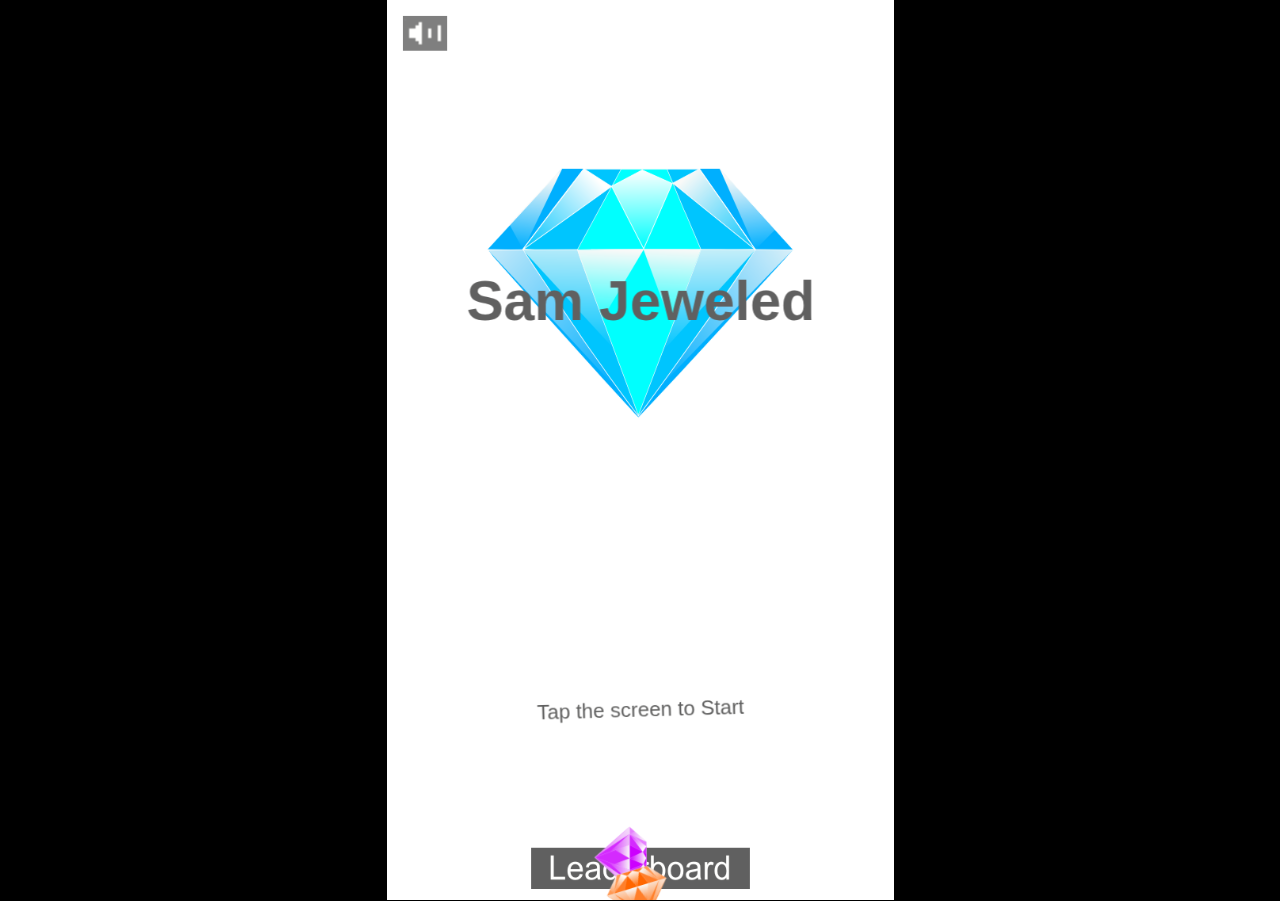
<file: index.html>
<!DOCTYPE HTML>
<html>
<head>
	<title>Sam Jeweled</title>
	<meta charset="utf-8">
	<meta http-equiv="X-UA-Compatible" content="chrome=1, IE=9">
	<meta name="format-detection" content="telephone=no">
	<meta name="HandheldFriendly" content="true" />
	<meta name="robots" content="noindex,nofollow" />
	<meta name="apple-mobile-web-app-capable" content="yes" />
	<meta name="apple-mobile-web-app-status-bar-style" content="black" />
	<meta name="apple-mobile-web-app-title" content="Phaser App">
	<meta name="viewport" content="initial-scale=1 maximum-scale=1 user-scalable=0 minimal-ui" />
	<link rel="apple-touch-icon" href="apple-touch-icon.png">
	<!-- non-retina iPhone pre iOS 7 -->
	<link rel="apple-touch-icon" sizes="57x57" href="icons/app_icon_57x57.png">
	<link rel="apple-touch-icon" sizes="60x60" href="icons/app_icon_60x60.png">
	<!-- non-retina iPad pre iOS 7 -->
	<link rel="apple-touch-icon" sizes="72x72" href="icons/app_icon_72x72.png">
	<!-- non-retina iPad iOS 7 -->
	<link rel="apple-touch-icon" sizes="76x76" href="icons/app_icon_76x76.png">
	<!-- retina iPhone pre iOS 7 -->
	<link rel="apple-touch-icon" sizes="114x114" href="icons/app_icon_114x114.png">
	<!-- retina iPhone iOS 7 -->
	<link rel="apple-touch-icon" sizes="120x120" href="icons/app_icon_120x120.png">
	<!-- retina iPad pre iOS 7 -->
	<link rel="apple-touch-icon" sizes="144x144" href="icons/app_icon_144x144.png">
	<!-- retina iPad iOS 7 -->
	<link rel="apple-touch-icon" sizes="152x152" href="icons/app_icon_152x152.png">
	<link rel="apple-touch-icon" sizes="256x256" href="icons/app_icon_256x256.png">
	<link rel="apple-touch-icon" sizes="512x512" href="icons/app_icon_512x512.png">
	<link rel="apple-touch-icon" sizes="1024x1024" href="icons/app_icon_1024x1024.png">
	<link rel="stylesheet" href="css/stylesheet.css" type="text/css" charset="utf-8" />
	<!-- include the phaser library -->
  <script src="js/library/phaser.min.js"></script>
  <script src="//ajax.googleapis.com/ajax/libs/jquery/1.11.1/jquery.min.js"></script>
  <!-- include api module -->
  <script src="js/leaderboard.api.js"></script>


  <!-- include the game states -->
  <script src="js/game/states/Boot.js"></script>
  <script src="js/game/states/Preloader.js"></script>
  <script src="js/game/states/MainMenu.js"></script>
  <script src="js/game/states/Game.js"></script>
 <!-- include prefabs -->
  <script src="js/game/prefabs/Jewels.js"></script>
  <script src="js/game/prefabs/Explosion.js"></script>
      <script>
  (function(i,s,o,g,r,a,m){i['GoogleAnalyticsObject']=r;i[r]=i[r]||function(){
  (i[r].q=i[r].q||[]).push(arguments)},i[r].l=1*new Date();a=s.createElement(o),
  m=s.getElementsByTagName(o)[0];a.async=1;a.src=g;m.parentNode.insertBefore(a,m)
  })(window,document,'script','//www.google-analytics.com/analytics.js','ga');

  ga('create', 'UA-52539342-1', 'auto');
  ga('send', 'pageview');

</script>
</head>
<body>

	<div id="game"></div>
	<div id="orientation"></div>

<!-- include the main game file -->
  <script src="js/Main.js"></script>
</body>
</html>
</file>
<file: css/stylesheet.css>
body {
    margin: 0px 0px 1px 0px; /* the extra 1px allows the iOS inner/outer check to work */
    background: #000;
}

#orientation {
    margin: 0 auto;
    position: absolute;
    top: 0;
    left: 0;
    width: 100%;
    height: 100%;
    background-image: url(../icons/orientationport.jpg); 
    background-repeat: no-repeat;
    background-position: center;
    background-color: rgb(0, 0, 0);
    z-index: 999;
    display: none;
}
</file>
